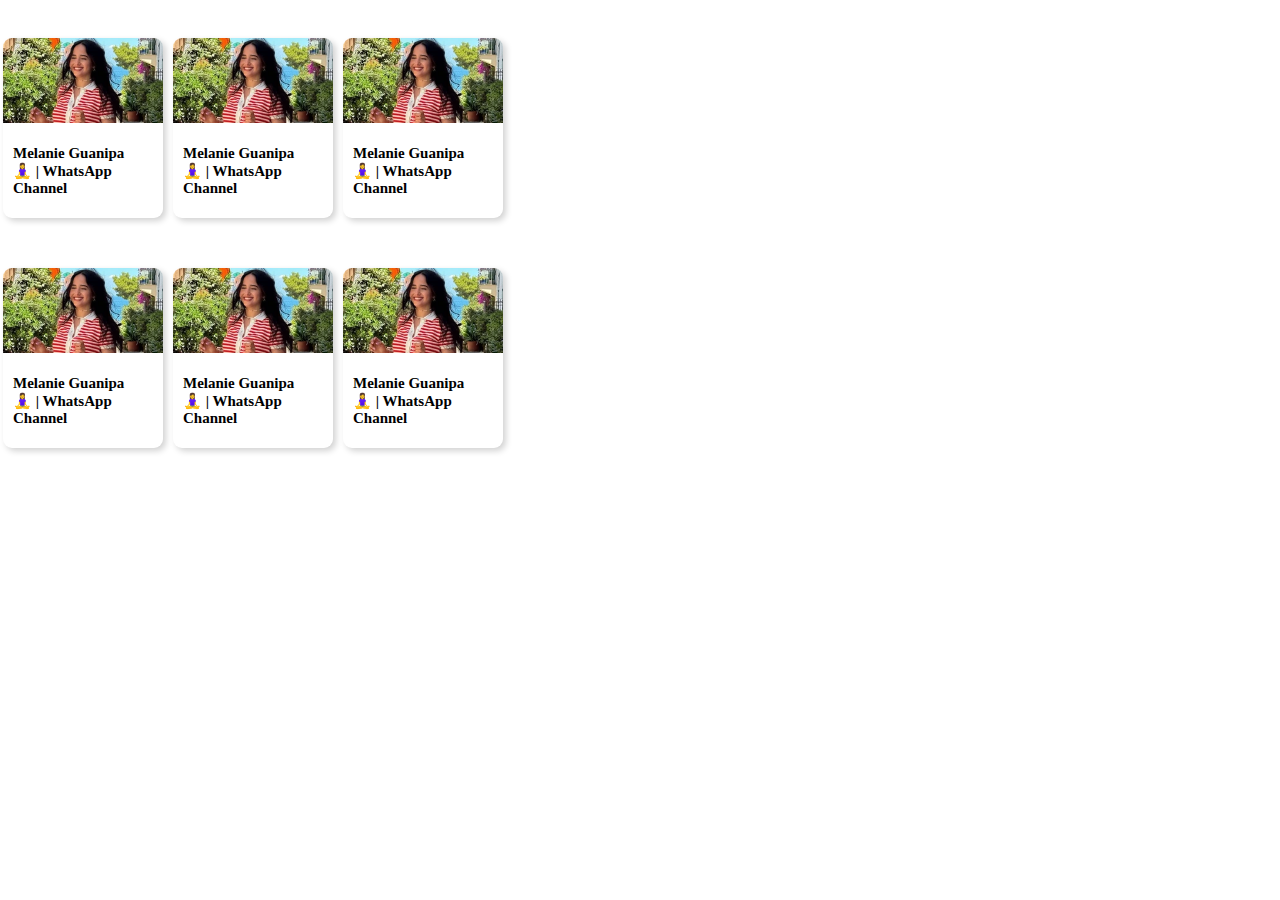
<file: flex.html>
<!DOCTYPE html>
<html lang="en">
<head>
    <meta charset="UTF-8">
    <meta name="viewport" content="width=device-width, initial-scale=1.0">
    <link rel="stylesheet" href="flexstyle.css">
    <title>Document</title>
</head>
<body>
    <div class="links">
        <div class="container">
            <div class="image">
                <img src="links\1.webp" alt="Mi canal de WhatsApp">
            </div>
            <div class="text">
                <h2>Melanie Guanipa<br> 🧘‍♀️ | WhatsApp Channel</h2>
            </div>
        </div>
        <div class="container">
            <div class="image">
                <img src="links\1.webp" alt="Mi canal de WhatsApp">
            </div>
            <div class="text">
                <h2>Melanie Guanipa<br> 🧘‍♀️ | WhatsApp Channel</h2>
            </div>
        </div>
        <div class="container">
            <div class="image">
                <img src="links\1.webp" alt="Mi canal de WhatsApp">
            </div>
            <div class="text">
                <h2>Melanie Guanipa<br> 🧘‍♀️ | WhatsApp Channel</h2>
            </div>
        </div>
        <div class="container">
            <div class="image">
                <img src="links\1.webp" alt="Mi canal de WhatsApp">
            </div>
            <div class="text">
                <h2>Melanie Guanipa<br> 🧘‍♀️ | WhatsApp Channel</h2>
            </div>
        </div>
        <div class="container">
            <div class="image">
                <img src="links\1.webp" alt="Mi canal de WhatsApp">
            </div>
            <div class="text">
                <h2>Melanie Guanipa<br> 🧘‍♀️ | WhatsApp Channel</h2>
            </div>
        </div>
        <div class="container">
            <div class="image">
                <img src="links\1.webp" alt="Mi canal de WhatsApp">
            </div>
            <div class="text">
                <h2>Melanie Guanipa<br> 🧘‍♀️ | WhatsApp Channel</h2>
            </div>
        </div>
    </div>
</body>
</html>
</file>
<file: flexstyle.css>
@charset "UTF-8";
.links {
  display: grid;
  grid-template-columns: 150px 150px 150px;
  gap: 20px;
}

.container {
  margin-top: 30px;
  background-color: white;
  border-radius: 9px;
  text-align: center;
  justify-self: center;
  display: flex;
  flex-direction: column;
  width: 160px; /* Ancho fijo del contenedor */
  height: 180px; /* Altura fija del contenedor */
  overflow: hidden;
  box-shadow: 3px 3px 6px rgba(0, 0, 0, 0.18);
}

.image {
  flex: 1;
  display: flex;
  align-items: center;
  justify-content: center;
  overflow: hidden;
}

.image img {
  max-width: 100%; /* Limita el ancho máximo al tamaño de su contenedor */
  max-height: 250%; /* Limita la altura máxima al tamaño de su contenedor */
  object-fit: contain; /* Mantiene la proporción de la imagen */
  transform: translateY(15px);
}

.text {
  flex: 1;
  font-size: 10px;
  margin-left: 5px;
  padding: 5px;
  font-weight: lighter;
  align-content: center;
  text-align: left;
}

/*# sourceMappingURL=flexstyle.css.map */
</file>
